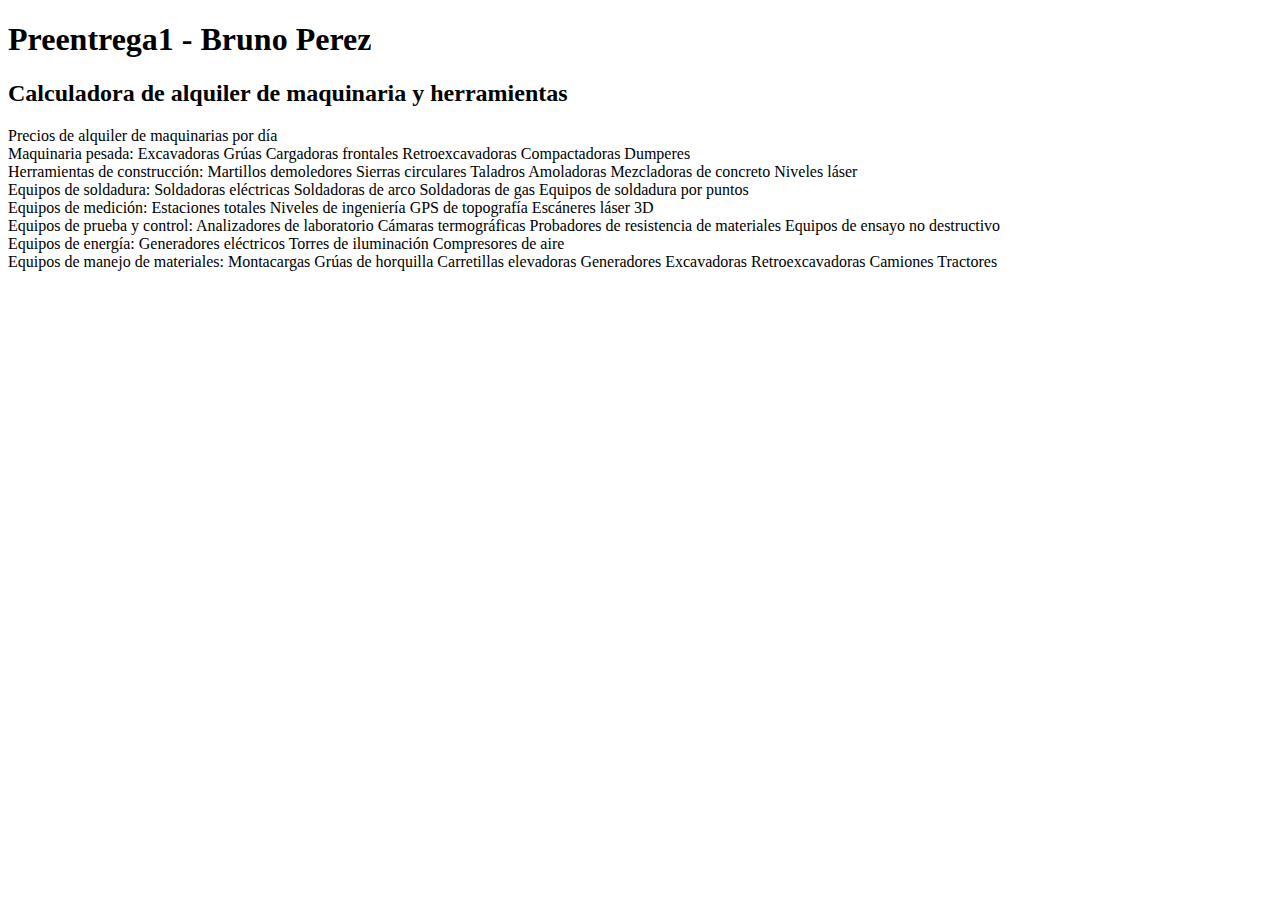
<file: javaScript.html>
<!DOCTYPE html>
<html lang="en">

<head>
    <meta charset="UTF-8">
    <meta http-equiv="X-UA-Compatible" content="IE=edge">
    <meta name="viewport" content="width=device-width, initial-scale=1.0">
    <title>Document</title>
</head>

<body>
    <h1> Preentrega1 - Bruno Perez</h1>
    <h2>Calculadora de alquiler de maquinaria y herramientas</h2>
   
<p>
    Precios de alquiler de maquinarias por día
    <br>

Maquinaria pesada:

Excavadoras
Grúas
Cargadoras frontales
Retroexcavadoras
Compactadoras
Dumperes

<br>

Herramientas de construcción:

Martillos demoledores
Sierras circulares
Taladros
Amoladoras
Mezcladoras de concreto
Niveles láser

<br>

Equipos de soldadura:

Soldadoras eléctricas
Soldadoras de arco
Soldadoras de gas
Equipos de soldadura por puntos

<br>

Equipos de medición:

Estaciones totales
Niveles de ingeniería
GPS de topografía
Escáneres láser 3D

<br>

Equipos de prueba y control:

Analizadores de laboratorio
Cámaras termográficas
Probadores de resistencia de materiales
Equipos de ensayo no destructivo

<br>

Equipos de energía:

Generadores eléctricos
Torres de iluminación
Compresores de aire

<br>

Equipos de manejo de materiales:

Montacargas
Grúas de horquilla
Carretillas elevadoras
Generadores
Excavadoras
Retroexcavadoras
Camiones
Tractores

</p>
   
   
   
   
    <script src="javaScript.js"></script>
</body>

</html>
</file>
